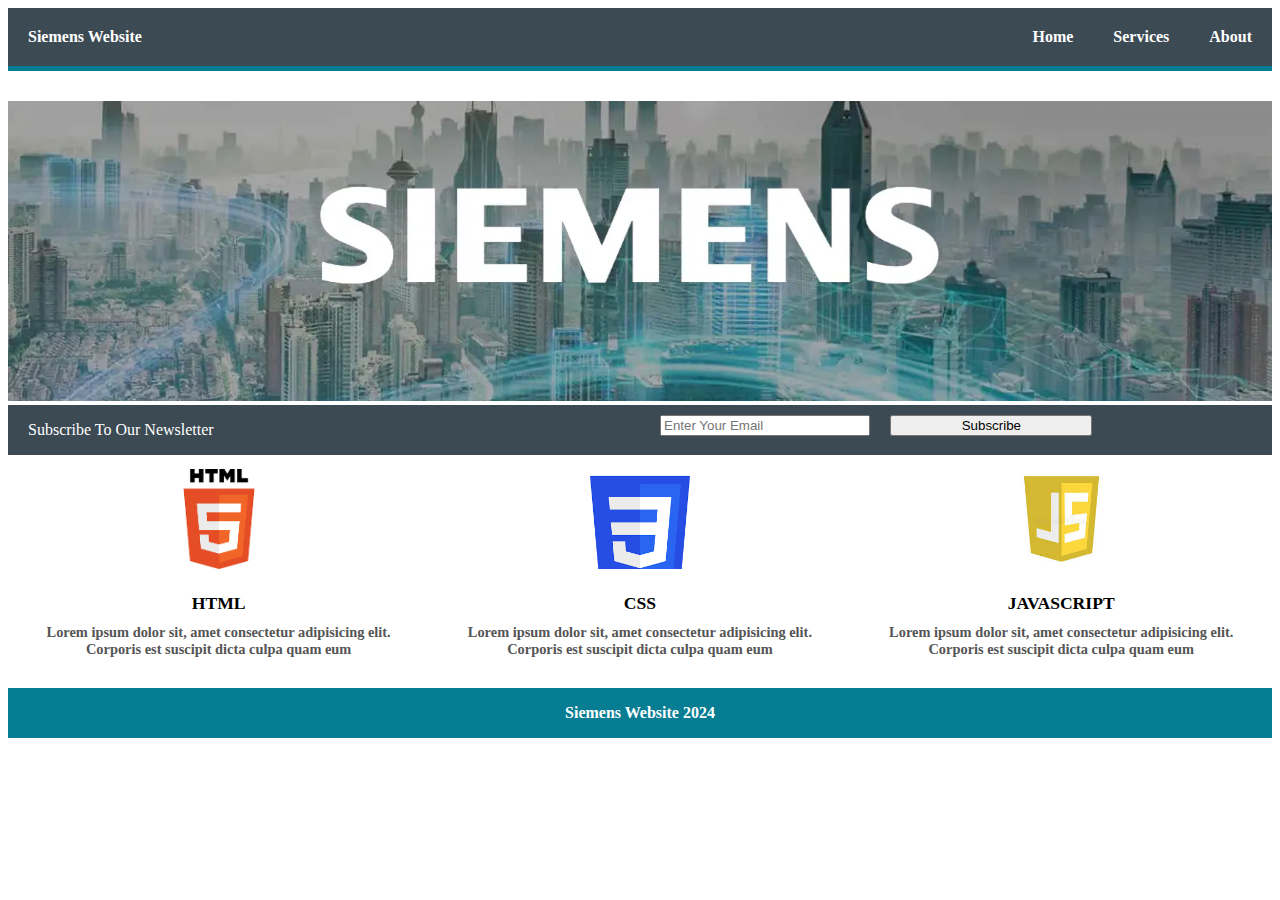
<file: index.html>
<!DOCTYPE html>
<html lang="en">

<head>
    <meta charset="UTF-8">
    <meta name="viewport" content="width=device-width, initial-scale=1.0">
    <link rel="stylesheet" href="./CSS/style.css">
    <title>Siemens Clone</title>
</head>

<body>
    <div class="navbar">
        <nav>
            <ul>
                <li class="logo"> <a href="./index.html">Siemens Website</a></li>
                <li class="nav-contents"> <a href="./about.html">About</a></li>
                <li class="nav-contents"> <a href="./services.html">Services</a></li>
                <li class="nav-contents"> <a href="./index.html">Home</a></li>
            </ul>
        </nav>
    </div>
    <div class="front-cover">
        <img src="./images/siemens front.webp" alt="front page cover image">
    </div>
    <div class="newsletter-container">
        <div class="newsletter-content">
            <p>Subscribe To Our Newsletter</p>
            <div class="newsletter-input">
                <input type="email" placeholder="Enter Your Email">
                <button type="button">Subscribe</button>
            </div>
        </div>
    </div>
    <div class="img-block">
        <div class="html">
            <img src="./images/html.png" alt="">
            <p>HTML</p>
            <P>Lorem ipsum dolor sit, amet consectetur adipisicing elit. Corporis est suscipit dicta culpa quam eum
               
            </P>
        </div>
        <div class="css"><img src="./images/css.png" alt="">
            <p>CSS</p>
            <P>Lorem ipsum dolor sit, amet consectetur adipisicing elit. Corporis est suscipit dicta culpa quam eum
               
            </P>
        </div>
        <div class="js"> <img src="./images/js.jpg" alt="">
            <p>JAVASCRIPT</p>
            <P>Lorem ipsum dolor sit, amet consectetur adipisicing elit. Corporis est suscipit dicta culpa quam eum
           
            </P>
        </div>
    </div>
    <div class="footer">
        <p>Siemens Website 2024</p>
    </div>
</body>

</html>
</file>
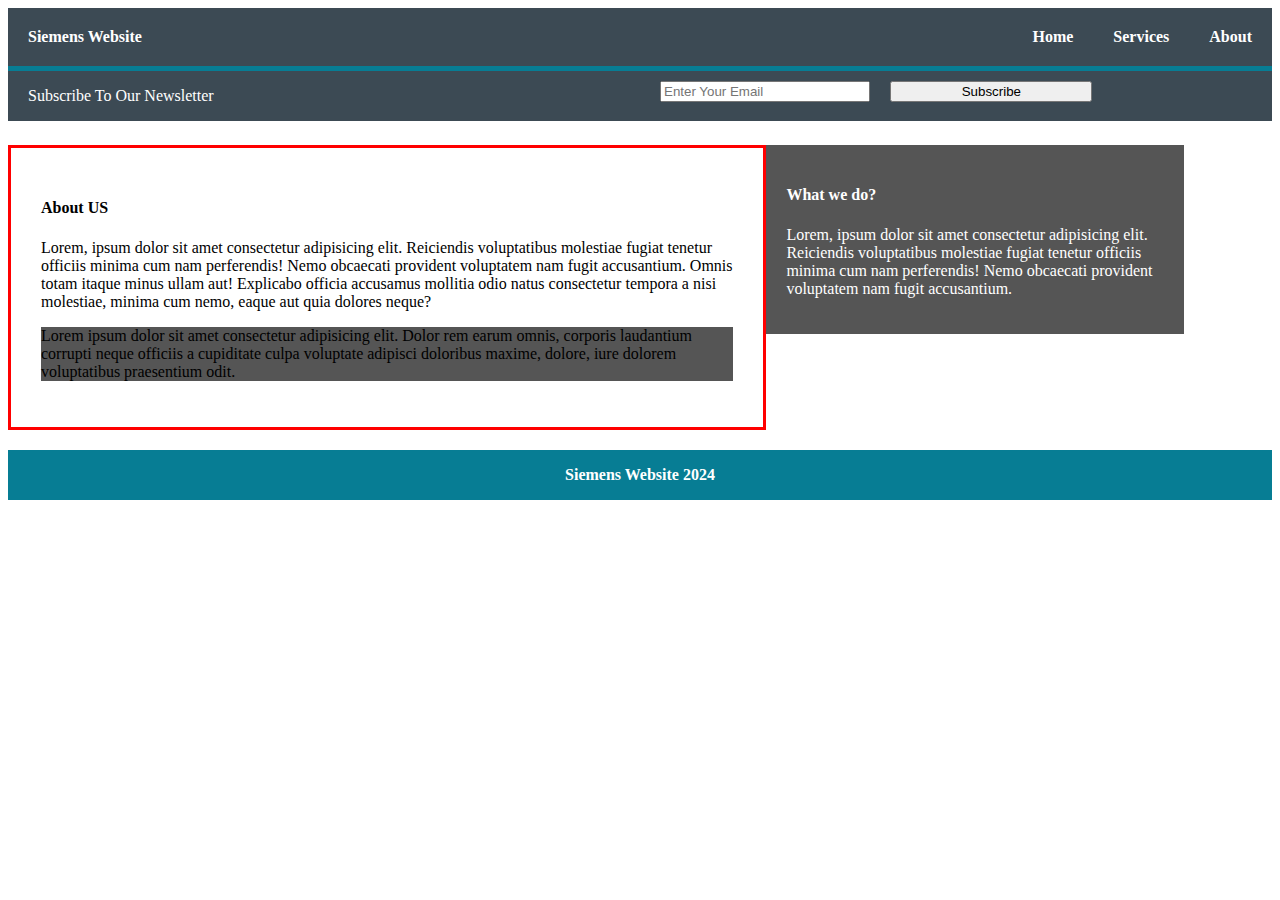
<file: about.html>
<!DOCTYPE html>
<html lang="en">

<head>
    <meta charset="UTF-8">
    <meta name="viewport" content="width=device-width, initial-scale=1.0">
    <link rel="stylesheet" href="./CSS/style.css">
    <title>About</title>
</head>

<body>
    <div class="navbar">
        <nav>
            <ul>
                <li class="logo"> <a href="./index.html">Siemens Website</a></li>
                <li class="nav-contents"> <a href="./about.html">About</a></li>
                <li class="nav-contents"> <a href="./services.html">Services</a></li>
                <li class="nav-contents"> <a href="./index.html">Home</a></li>
            </ul>
        </nav>
    </div>
    <div class="newsletter-container">
        <div class="newsletter-content">
            <p>Subscribe To Our Newsletter</p>
            <div class="newsletter-input">
                <input type="email" placeholder="Enter Your Email">
                <button type="button">Subscribe</button>
            </div>
        </div>
    </div>
    <div class="about">
        <div class="paraleft">
            <h4>About US</h4>
            <p>

                Lorem, ipsum dolor sit amet consectetur adipisicing elit. Reiciendis voluptatibus molestiae fugiat
                tenetur officiis minima cum nam perferendis! Nemo obcaecati provident voluptatem nam fugit accusantium.
                Omnis totam itaque minus ullam aut! Explicabo officia accusamus mollitia odio natus consectetur tempora
                a nisi molestiae, minima cum nemo, eaque aut quia dolores neque?</p>
                <p class="bck">Lorem ipsum dolor sit amet consectetur adipisicing elit. Dolor rem earum omnis, corporis laudantium corrupti neque officiis a cupiditate culpa voluptate adipisci doloribus maxime, dolore, iure dolorem voluptatibus praesentium odit.</p>
        </div>

        <div class="pararight"> <h4>What we do?</h4>
            <p> Lorem, ipsum dolor sit amet consectetur adipisicing elit. Reiciendis voluptatibus
            molestiae fugiat tenetur officiis minima cum nam perferendis! Nemo obcaecati provident voluptatem nam fugit
            accusantium.</p> </div>
    </div>
    <div class="clr"></div>
    <div class="footer">
        <p>Siemens Website 2024</p>
    </div>
</body>

</html>
</file>
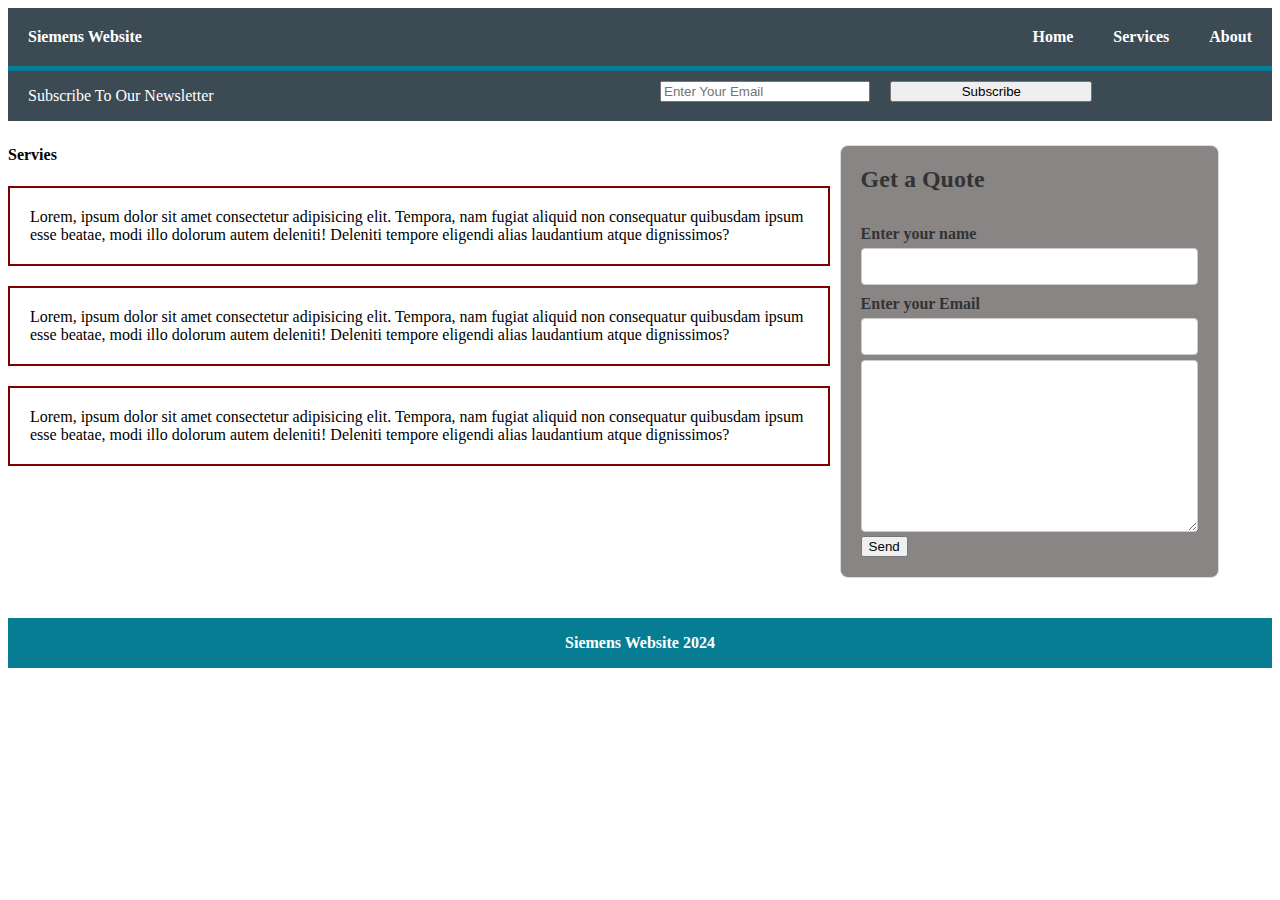
<file: services.html>
<!DOCTYPE html>
<html lang="en">

<head>
    <meta charset="UTF-8">
    <meta name="viewport" content="width=device-width, initial-scale=1.0">
    <link rel="stylesheet" href="./CSS/style.css">
    <title>Services</title>
</head>

<body>
    <div class="navbar">
        <nav>
            <ul>
                <li class="logo"> <a href="./index.html">Siemens Website</a></li>
                <li class="nav-contents"> <a href="./about.html">About</a></li>
                <li class="nav-contents"> <a href="./services.html">Services</a></li>
                <li class="nav-contents"> <a href="./index.html">Home</a></li>
            </ul>
        </nav>
    </div>
    <div class="newsletter-container">
        <div class="newsletter-content">
            <p>Subscribe To Our Newsletter</p>
            <div class="newsletter-input">
                <input type="email" placeholder="Enter Your Email">
                <button type="button">Subscribe</button>
            </div>
        </div>
    </div>
    <div class="maincontainer">
        <div class="container1">
            <h4>Servies</h4>
            <div class="boxes">
                <div class="box1">Lorem, ipsum dolor sit amet consectetur adipisicing elit. Tempora, nam fugiat aliquid
                    non consequatur quibusdam ipsum esse beatae, modi illo dolorum autem deleniti! Deleniti tempore
                    eligendi alias laudantium atque dignissimos?</div>
                <div class="box2">Lorem, ipsum dolor sit amet consectetur adipisicing elit. Tempora, nam fugiat aliquid
                    non consequatur quibusdam ipsum esse beatae, modi illo dolorum autem deleniti! Deleniti tempore
                    eligendi alias laudantium atque dignissimos?</div>
                <div class="box3">Lorem, ipsum dolor sit amet consectetur adipisicing elit. Tempora, nam fugiat aliquid
                    non consequatur quibusdam ipsum esse beatae, modi illo dolorum autem deleniti! Deleniti tempore
                    eligendi alias laudantium atque dignissimos?</div>
            </div>
        </div>
        <div class="container2">
            <form action="">
                <h4>Get a Quote</h4>
              <label for="name">Enter your name</label>  <input type="text">
              <label for="email">Enter your Email</label> <input type="email">
              <textarea name="textarea" id="msg" cols="30" rows="10"></textarea>
              <button>Send</button>
            </form>
            
        </div>
    </div>
    <div class="clr"></div>
    <div class="footer">
        <p>Siemens Website 2024</p>
    </div>
</body>

</html>
</file>
<file: CSS/style.css>
.navbar{
    background-color:  #3c4a54;
    border-bottom: 5px solid #077d94;
}
.navbar ul {
    list-style-type: none; 
    padding: 0;
    margin: 0; 
    
}

.navbar li {
    display: inline-block; 
}

.navbar .logo {
    float: left; 
    padding: 20px;
    
}

.navbar li:not(.logo) {
    float: right; 
}
.nav-contents{
    padding: 20px;
}
.navbar a{
    text-decoration: none;
}

.navbar::after {
    content: "";
    display: table;
    clear: both;
}
a{
    color: rgb(255, 255, 255);
    font-weight: bolder;
}
.front-cover img{
    margin-top: 30px;
    width: 100%; 
    height: 300px; 
    object-fit: cover;
    max-width: 100%;
}


.newsletter-content{
    width: 100%;
    display: inline-block;
    background-color: #3c4a54;
}
.newsletter-content p{
    float: left;
    width: 50%;
    color: white;
    padding-left: 20px;
}
.newsletter-content :not(p){
    float: left;
    width: 40%;
}
.newsletter-input{
    margin-top: 10px;
}
.newsletter-input [type="email"]{
    margin-right: 20px;
}
.logo{
    color: #077d94;
    font-weight: bolder;
}

.img-block {
    overflow: hidden;
    text-align: center;
}

.img-block .html,
.img-block .css,
.img-block .js {
    float: left;
    width: 33.33%;
    padding: 10px;
    box-sizing: border-box;
}


.img-block img {
    width: 100px; 
    height: 100px;
    object-fit: cover; 
    border-radius: 8px;
    margin-bottom: 10px;
}
.img-block p {
    margin: 10px 0 0;
    font-size: 1.1em;
    font-weight: bold;
}

.img-block p:last-of-type {
    font-size: 0.9em;
    color: #555;
}


.clr{
    clear: both;
}
.paraleft{
    float: left;
    width: 60%;
    box-sizing: border-box;
    border: 3px solid red;
    padding: 30px;
    margin-top: 20px;
}
.pararight{
    float: left;
    width: 33%;
    box-sizing: border-box;
    padding: 20px;
    margin-top: 20px;
    background-color: #555;
    color: white;
}
.footer {
    position: relative;
    height: 50px;
    background-color: #077d94;
    color: white;
    font-weight: 800;
    margin-top: 20px;
}

.footer p {
    position: absolute;
    top: 50%;
    left: 50%;
    transform: translate(-50%, -50%);
    margin: 0;
    font-size: 1em;
}
.bck{
    background-color: #555;
}

.container1{
    float: left;
    width: 65%;
    margin-right: 10px;
}
.container2{
    float: left;
    width: 30%;
}
.clr{
    clear: both;
}
.box1,.box2,.box3{
    border: 2px solid maroon;
    padding: 20px;
    margin-top: 20px;
    
}
form {
    max-width: 600px;
    margin: 20px auto;
    padding: 20px;
    border: 1px solid #ddd;
    border-radius: 8px;
    background-color: #898585;
}

form h4 {
    margin-top: 0;
    font-size: 1.5em;
    color: #333;
}

form label {
    display: block;
    margin-top: 10px;
    font-weight: bold;
    color: #333;
}

form input[type="text"],
form input[type="email"] {
    width: 100%;
    padding: 10px;
    border: 1px solid #ccc;
    border-radius: 4px;
    margin-top: 5px;
    box-sizing: border-box;
}

form textarea {
    width: 100%;
    padding: 10px;
    border: 1px solid #ccc;
    border-radius: 4px;
    margin-top: 5px;
    box-sizing: border-box;
}

form button[type="submit"] {
    margin-top: 10px;
    padding: 10px 20px;
    border: none;
    border-radius: 4px;
    background-color: #007bff;
    color: white;
    font-size: 1em;
    cursor: pointer;
}

form button[type="submit"]:hover {
    background-color: #0056b3;
}
</file>
